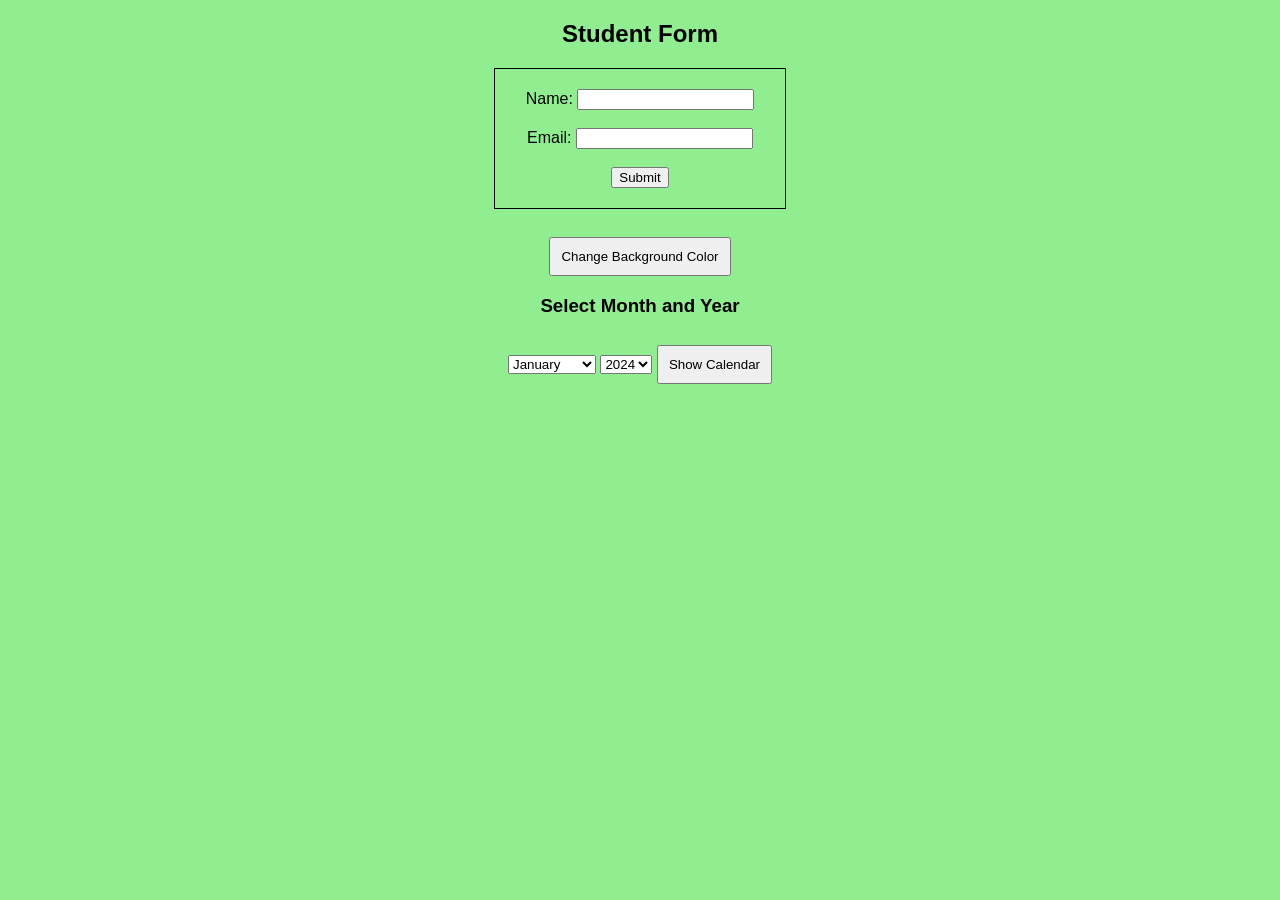
<file: index.html>
<!DOCTYPE html>
<html>
<head>
<title>Simple Web App</title>
<link rel="stylesheet" href="style.css">
<script src="script.js"></script>
</head>

<body onload="changeColor()">

<h2>Student Form</h2>

<form onsubmit="return validateForm()">

Name:
<input type="text" id="name"><br><br>

Email:
<input type="text" id="email"><br><br>

<input type="submit" value="Submit">

</form>

<br>

<button onclick="changeColor()">Change Background Color</button>

<h3>Select Month and Year</h3>

<select id="month">
<option value="0">January</option>
<option value="1">February</option>
<option value="2">March</option>
<option value="3">April</option>
<option value="4">May</option>
<option value="5">June</option>
<option value="6">July</option>
<option value="7">August</option>
<option value="8">September</option>
<option value="9">October</option>
<option value="10">November</option>
<option value="11">December</option>
</select>

<select id="year">
<option>2024</option>
<option>2025</option>
<option>2026</option>
</select>

<button onmouseover="showCalendar()">Show Calendar</button>

<div id="calendar"></div>

</body>
</html>
</file>
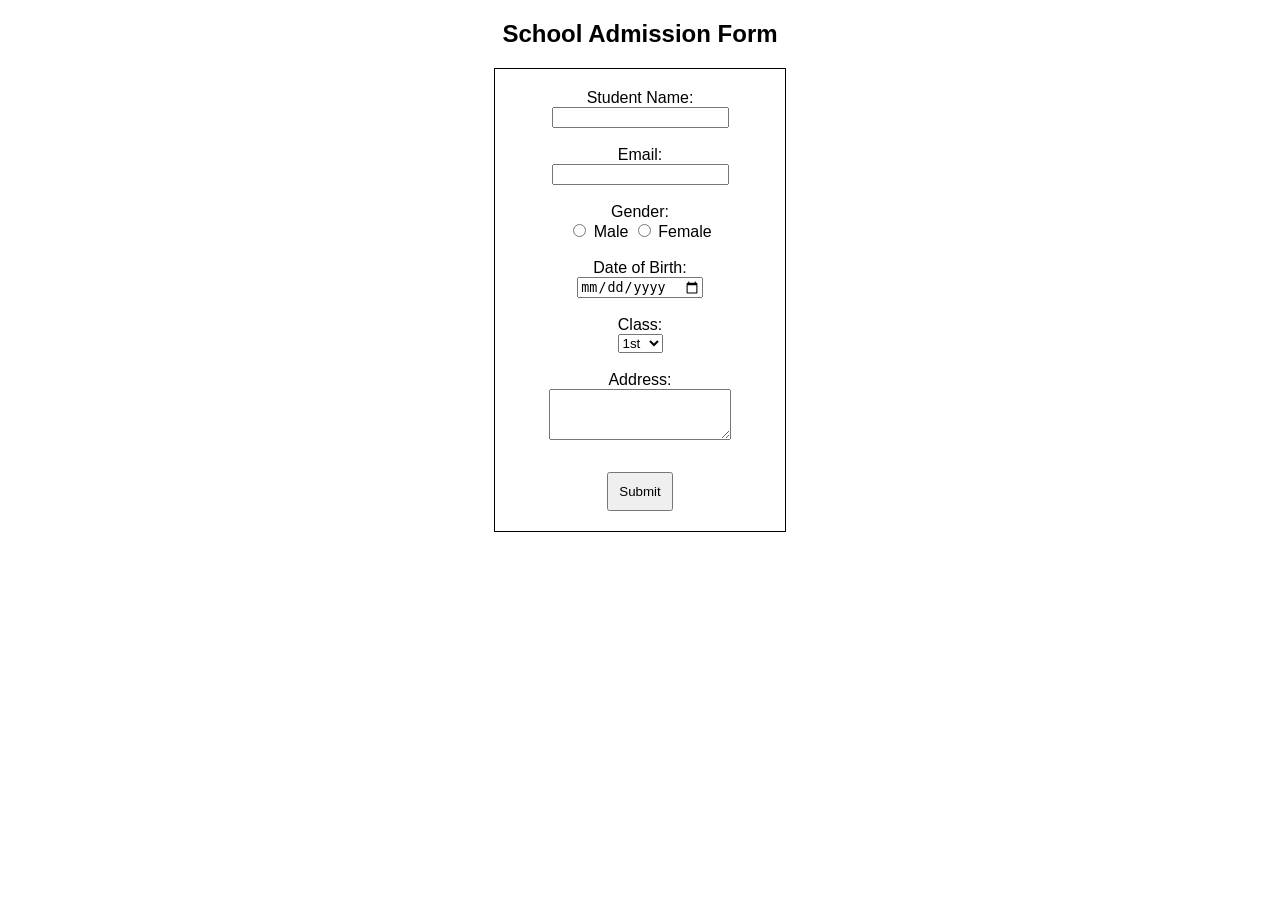
<file: index2.html>
<!DOCTYPE html>
<html>
<head>
<title>School Admission Form</title>
<link rel="stylesheet" href="style.css">
<script src="script.js"></script>
</head>

<body>

<h2>School Admission Form</h2>

<form onsubmit="return validateForm()">

<label>Student Name:</label><br>
<input type="text" id="name"><br><br>

<label>Email:</label><br>
<input type="text" id="email"><br><br>

<label>Gender:</label><br>
<input type="radio" name="gender"> Male
<input type="radio" name="gender"> Female<br><br>

<label>Date of Birth:</label><br>
<input type="date"><br><br>

<label>Class:</label><br>
<select>
<option>1st</option>
<option>2nd</option>
<option>3rd</option>
<option>4th</option>
<option>5th</option>
</select><br><br>

<label>Address:</label><br>
<textarea rows="3"></textarea><br><br>

<button type="submit">Submit</button>

</form>

</body>
</html>
</file>
<file: style.css>
body{
font-family: Arial;
text-align:center;
}

form{
border:1px solid black;
width:250px;
margin:auto;
padding:20px;
}

button{
padding:10px;
margin-top:10px;
}
</file>
